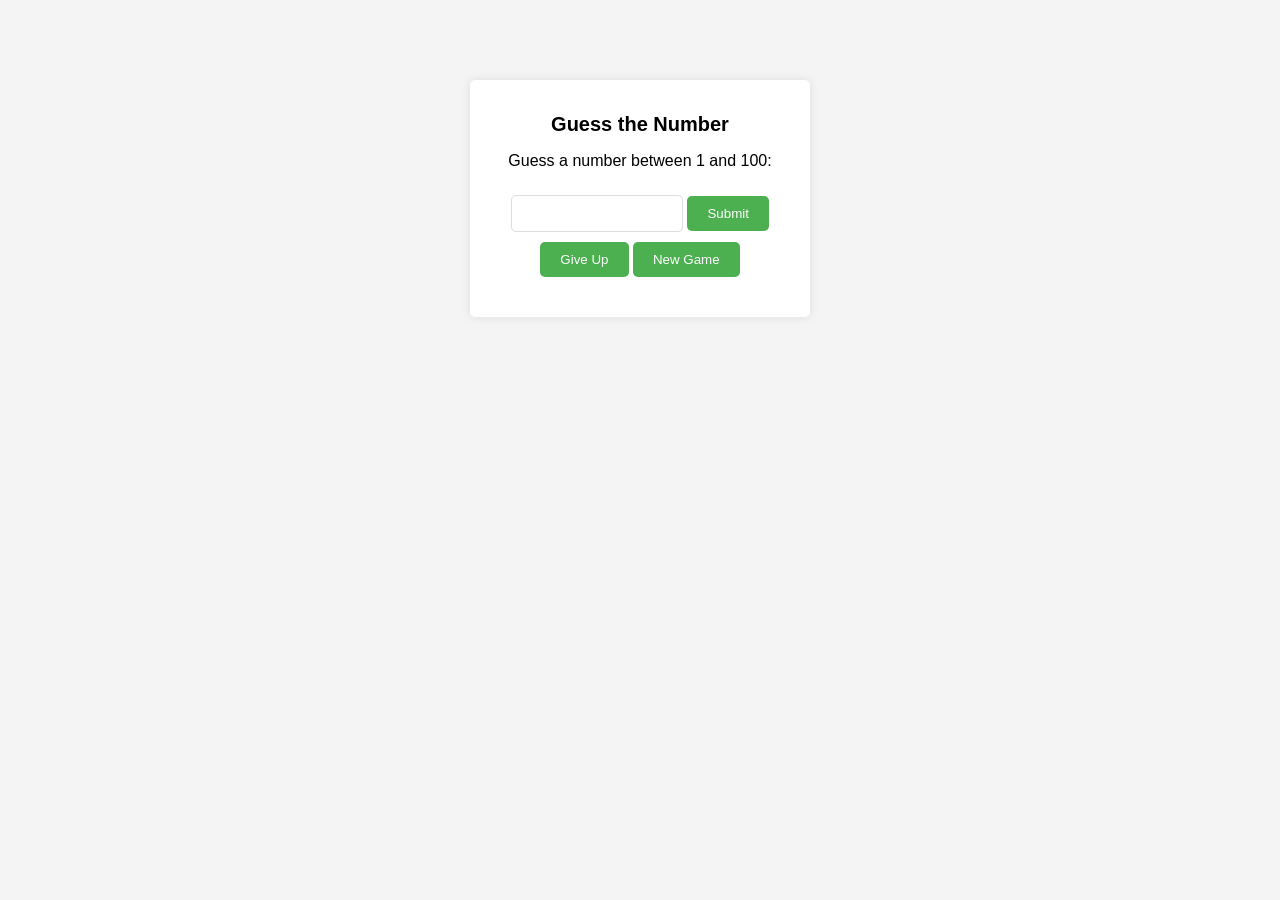
<file: index.html>
<!DOCTYPE html>
<html lang="en">
<head>
  <meta charset="UTF-8">
  <meta name="viewport" content="width=device-width, initial-scale=1.0">
  <title>Guess the Number</title>
  <link rel="stylesheet" href="styles.css">
</head>
<body>
  <div class="container">
    <h1>Guess the Number</h1>
    <p>Guess a number between 1 and 100:</p>
    <input type="number" id="guessField">
    <button id="guessSubmit">Submit</button>
    <button id="giveUp">Give Up</button>
    <button id="newGame">New Game</button> <!-- New Game button added -->
    <div class="resultParas">
      <p class="guesses"></p>
      <p class="lastResult"></p>
      <p class="lowOrHi"></p>
    </div>
  </div>

  <script src="script.js"></script>
</body>
</html>
</file>
<file: styles.css>
body {
    font-family: Arial, sans-serif;
    background-color: #f4f4f4;
    text-align: center;
  }
  
  .container {
    margin: 80px auto;
    width: 300px;
    background-color: #fff;
    padding: 20px;
    border-radius: 5px;
    box-shadow: 0 0 10px 0 rgba(0, 0, 0, 0.1);
  }
  
  h1 {
    font-size: 20px;
  }
  
  button {
    background-color: #4caf50;
    color: white;
    border: none;
    padding: 10px 20px;
    cursor: pointer;
    border-radius: 5px;
    margin-top: 10px;
  }
  
  button:hover {
    background-color: #45a049;
  }
  
  input[type="number"] {
    padding: 10px;
    width: 50%;
    border-radius: 5px;
    border: 1px solid #ddd;
  }
  
  .resultParas {
    margin-top: 20px;
  }
</file>
